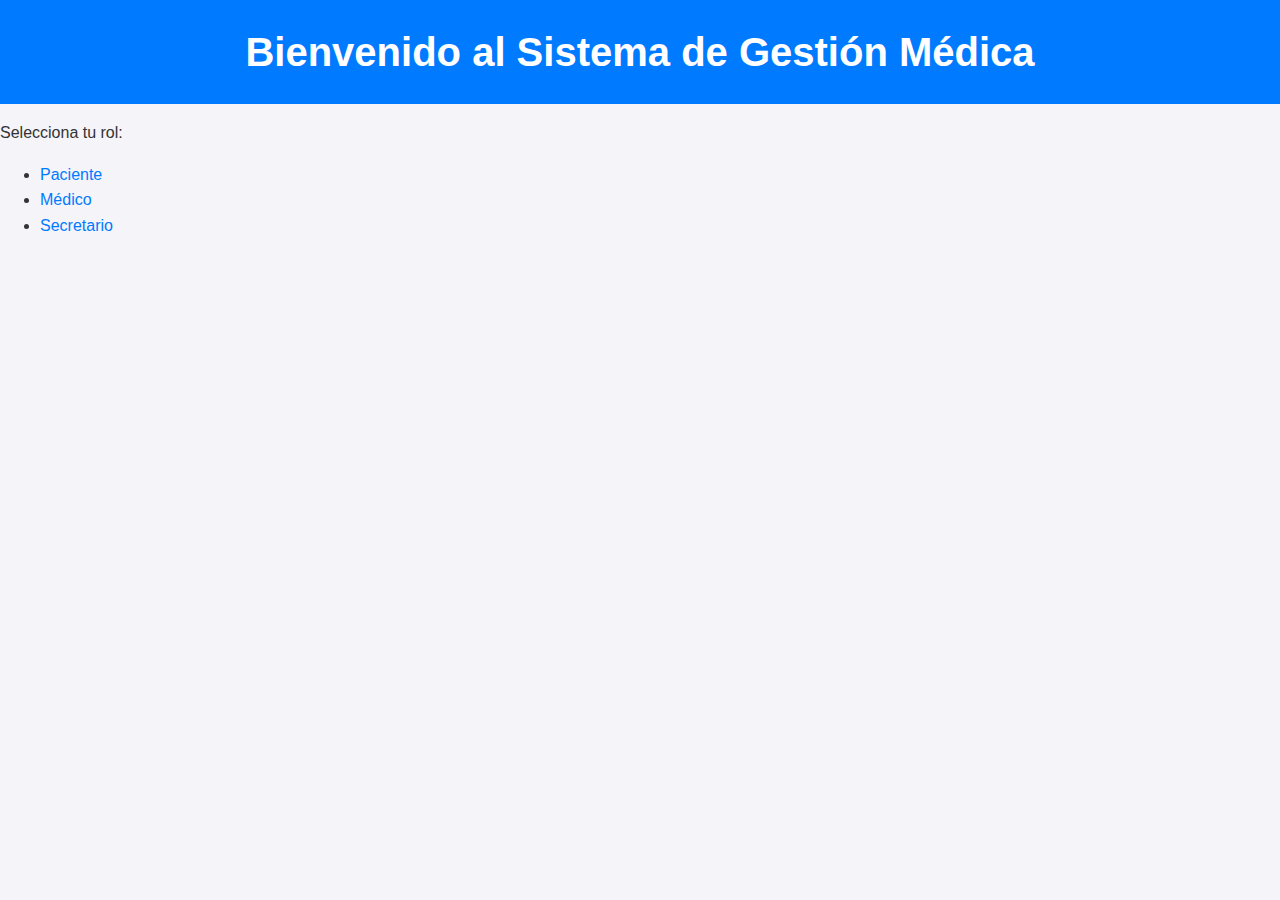
<file: index.html>
<!DOCTYPE html>
<html lang="es">
<head>
    <meta charset="UTF-8">
    <meta name="viewport" content="width=device-width, initial-scale=1.0">
    <title>Gestión de Registros Médicos</title>
    <link rel="stylesheet" href="css.css">

</head>
<body>
    <h1>Bienvenido al Sistema de Gestión Médica</h1>
    <p>Selecciona tu rol:</p>
    <ul>
        <li><a href="paciente.html">Paciente</a></li>
        <li><a href="medico.html">Médico</a></li>
        <li><a href="secretario.html">Secretario</a></li>
    </ul>
</body>
</html>
</file>
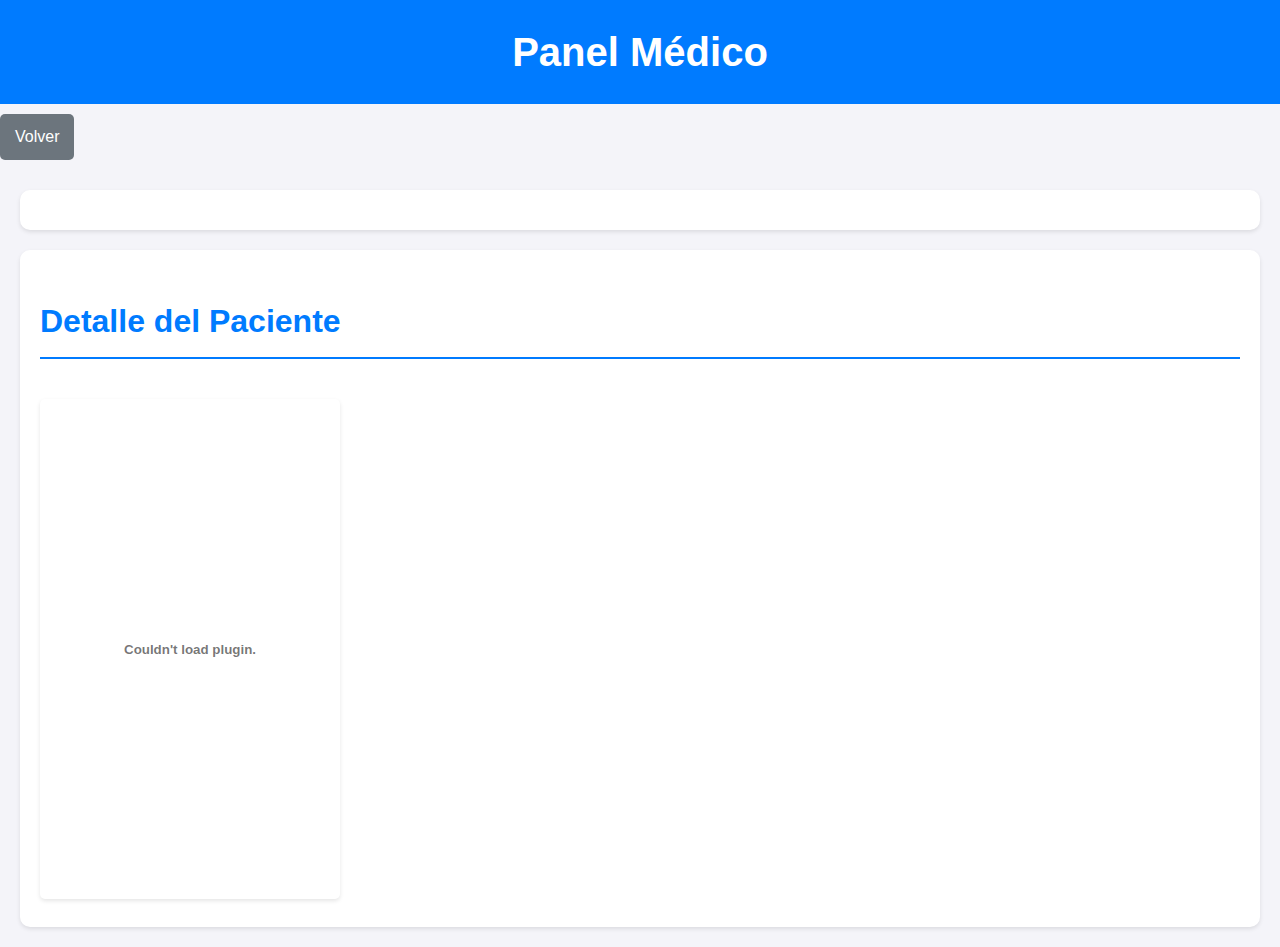
<file: medico.html>
<!DOCTYPE html>
<html lang="es">
<head>
    <meta charset="UTF-8">
    <meta name="viewport" content="width=device-width, initial-scale=1.0">
    <title>Panel Médico</title>
    <link rel="stylesheet" href="css.css">
</head>
<body>
    <header>
        <h1>Panel Médico</h1>
        <a href="index.html" class="back-btn">Volver</a>
    </header>
    <main>
        <!-- Lista de pacientes en el lado izquierdo -->
        <div id="listaPacientesMedico"></div>

        <!-- Detalle del paciente y visor de PDF en el lado derecho -->
        <div id="detallePaciente">
            <h2>Detalle del Paciente</h2>
            <div id="infoPaciente"></div>
            <embed id="visorPdf" src="" type="application/pdf" style="width: 300px; height: 500px;">
        </div>
    <script src="main.js"></script>
</body>
</html>
</file>
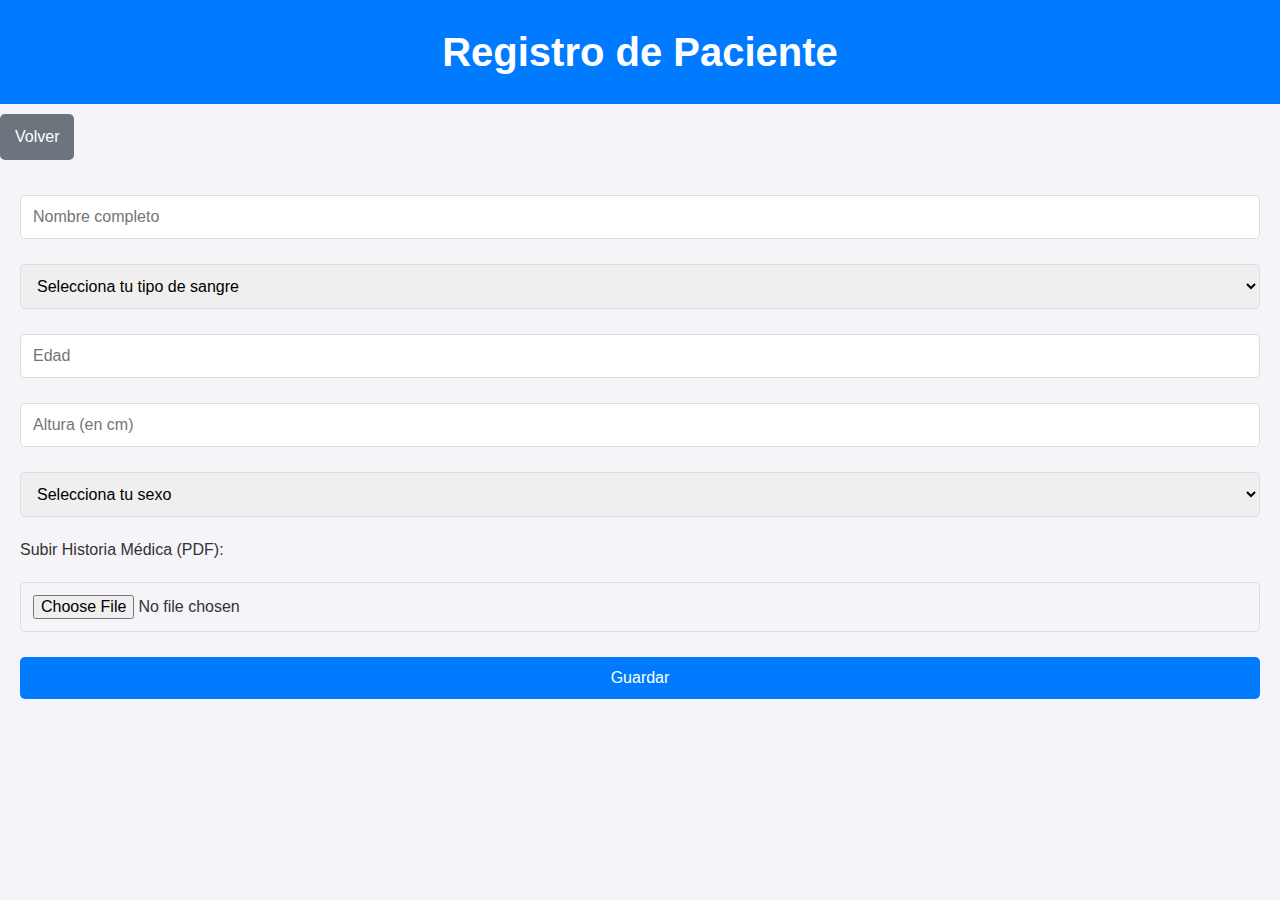
<file: paciente.html>
<!DOCTYPE html>
<html lang="es">
<head>
    <meta charset="UTF-8">
    <meta name="viewport" content="width=device-width, initial-scale=1.0">
    <title>Registro de Paciente</title>
    <link rel="stylesheet" href="css.css">
</head>
<body>
    <header>
        <h1>Registro de Paciente</h1>
        <a href="index.html" class="back-btn">Volver</a>
    </header>
    <main>
        <form id="formPaciente">
            <input type="text" id="nombrePaciente" placeholder="Nombre completo" required>
            <select id="tipoSangre" required>
                <option value="">Selecciona tu tipo de sangre</option>
                <option value="A+">A+</option>
                <option value="A-">A-</option>
                <option value="B+">B+</option>
                <option value="B-">B-</option>
                <option value="AB+">AB+</option>
                <option value="AB-">AB-</option>
                <option value="O+">O+</option>
                <option value="O-">O-</option>
            </select>

            <input type="number" id="edadPaciente" placeholder="Edad" min="0" max="120" required>
            <input type="number" id="alturaPaciente" placeholder="Altura (en cm)" min="50" max="250" required>
            
            <select id="sexoPaciente" required>
                <option value="">Selecciona tu sexo</option>
                <option value="Masculino">Masculino</option>
                <option value="Femenino">Femenino</option>
                <option value="Otro">Otro</option>
            </select>
            
            <!-- Nuevo campo para subir historia médica en PDF -->
            <label for="historiaMedica">Subir Historia Médica (PDF):</label>
            <input type="file" id="historiaMedica" accept="application/pdf" required>

            <button type="submit">Guardar</button>
        </form>
        <div id="listaPacientes"></div>
    </main>
    <script src="main.js"></script>
</body>
</html>
</file>
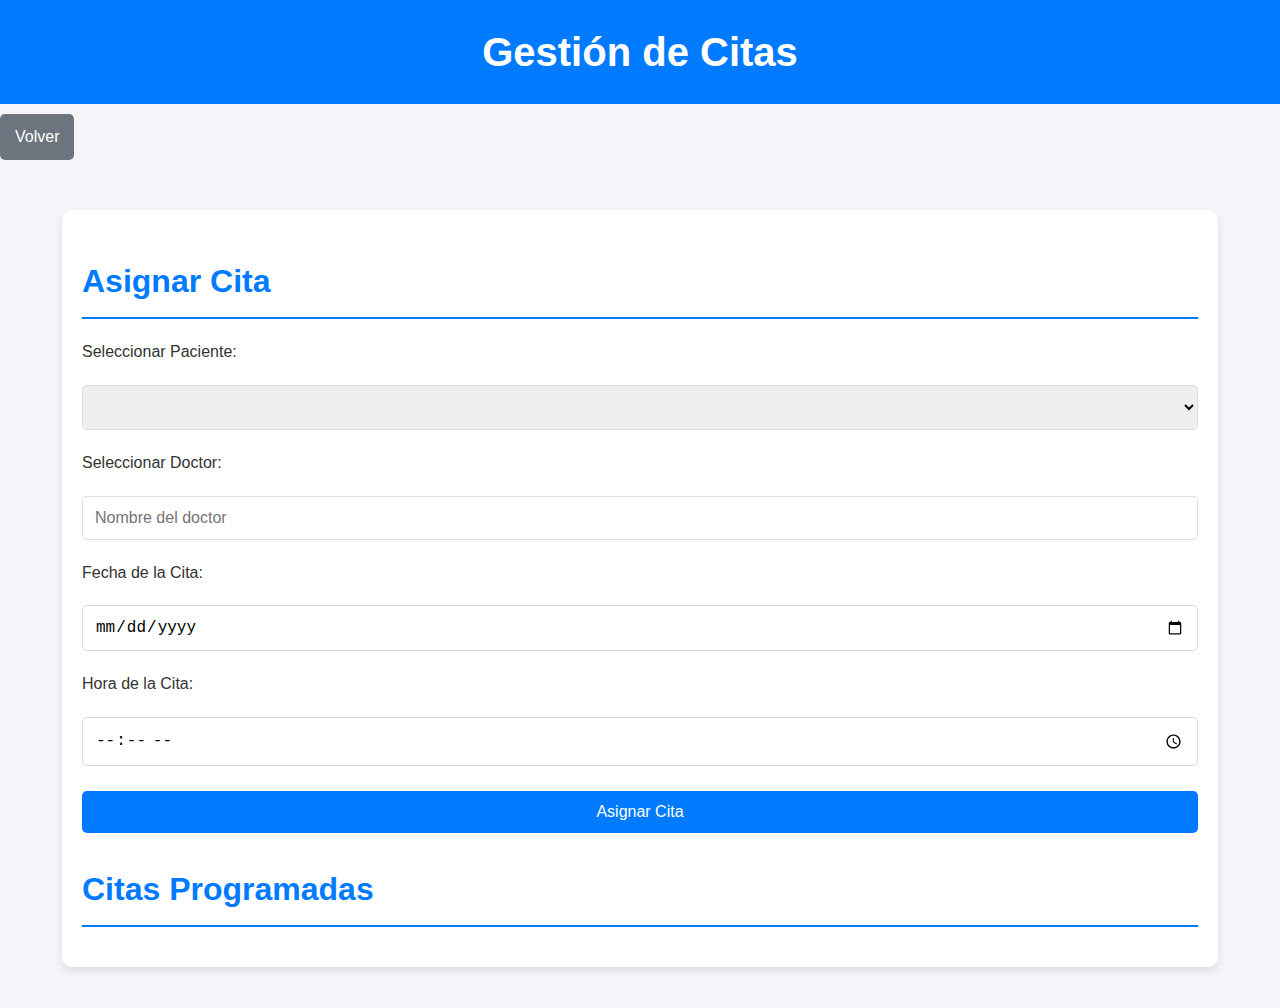
<file: secretario.html>
<!DOCTYPE html>
<html lang="es">
<head>
    <meta charset="UTF-8">
    <meta name="viewport" content="width=device-width, initial-scale=1.0">
    <title>Gestión de Citas</title>
    <link rel="stylesheet" href="css.css">
</head>
<body>
    <header>
        <h1>Gestión de Citas</h1>
        <a href="index.html" class="back-btn">Volver</a>
    </header>
    <main>
        <div class="container">
            <h2>Asignar Cita</h2>
            <form id="formCita">
                <label>Seleccionar Paciente:</label>
                <select id="seleccionarPaciente" required>
                    <option value="">Selecciona un paciente</option>
                </select>

                <label>Seleccionar Doctor:</label>
                <input type="text" id="doctorAsignado" placeholder="Nombre del doctor" required>

                <label>Fecha de la Cita:</label>
                <input type="date" id="fechaCita" required>

                <label>Hora de la Cita:</label>
                <input type="time" id="horaCita" required>

                <button type="submit">Asignar Cita</button>
            </form>

            <h2>Citas Programadas</h2>
            <div id="listaCitas" class="lista"></div>
        </div>
    </main>
    <script src="main.js"></script>
</body>
</html>
</file>
<file: css.css>
/* Estilos Generales */
:root {
    --color-primario: #007BFF; /* Azul principal */
    --color-secundario: #0056b3; /* Azul oscuro */
    --color-fondo: #f4f4f9; /* Fondo claro */
    --color-texto: #333; /* Texto oscuro */
    --color-blanco: #ffffff; /* Blanco */
    --color-sombra: rgba(0, 0, 0, 0.1); /* Sombra suave */
    --color-borde: #ddd; /* Borde gris */
    --color-boton: #007BFF; /* Color del botón */
    --color-boton-hover: #0056b3; /* Color del botón al pasar el mouse */
    --color-error: #dc3545; /* Rojo para errores */
}

body {
    font-family: 'Arial', sans-serif;
    margin: 0;
    padding: 0;
    background-color: var(--color-fondo);
    color: var(--color-texto);
    line-height: 1.6;
}

h1, h2, h3 {
    color: var(--color-primario);
    margin-bottom: 20px;
}

h1 {
    font-size: 2.5rem;
    text-align: center;
    padding: 20px 0;
    background-color: var(--color-primario);
    color: var(--color-blanco);
    margin: 0;
}

h2 {
    font-size: 2rem;
    border-bottom: 2px solid var(--color-primario);
    padding-bottom: 10px;
}

h3 {
    font-size: 1.5rem;
    color: var(--color-secundario);
}

a {
    color: var(--color-primario);
    text-decoration: none;
}

a:hover {
    text-decoration: underline;
}

/* Contenedores */
.container {
    width: 90%;
    max-width: 1200px;
    margin: 20px auto;
    background: var(--color-blanco);
    padding: 20px;
    box-shadow: 0 4px 8px var(--color-sombra);
    border-radius: 10px;
}

/* Formularios */
form {
    display: flex;
    flex-direction: column;
    gap: 15px;
}

input, select, button {
    width: 100%;
    padding: 12px;
    margin: 5px 0;
    border: 1px solid var(--color-borde);
    border-radius: 5px;
    font-size: 16px;
    box-sizing: border-box;
}

input:focus, select:focus {
    border-color: var(--color-primario);
    outline: none;
    box-shadow: 0 0 5px rgba(0, 123, 255, 0.5);
}

button {
    background-color: var(--color-boton);
    color: var(--color-blanco);
    border: none;
    cursor: pointer;
    transition: background-color 0.3s ease;
}

button:hover {
    background-color: var(--color-boton-hover);
}

/* Listas */
.lista {
    margin-top: 20px;
}

.lista div {
    background: var(--color-blanco);
    padding: 15px;
    margin: 10px 0;
    border-radius: 5px;
    display: flex;
    justify-content: space-between;
    align-items: center;
    transition: background-color 0.3s ease;
    box-shadow: 0 2px 4px var(--color-sombra);
}

.lista div:hover {
    background-color: #f8f9fa;
}

.lista button {
    width: auto;
    padding: 8px 12px;
    font-size: 14px;
    background: var(--color-error);
    border-radius: 5px;
    color: var(--color-blanco);
}

.lista button:hover {
    background: #c82333;
}

/* Botón de Volver */
.back-btn {
    display: inline-block;
    margin: 10px 0;
    padding: 10px 15px;
    background-color: #6c757d;
    color: var(--color-blanco);
    border-radius: 5px;
    text-align: center;
    transition: background-color 0.3s ease;
}

.back-btn:hover {
    background-color: #5a6268;
    text-decoration: none;
}

/* Panel Médico */
main {
    display: flex;
    flex-direction: column;
    gap: 20px;
    padding: 20px;
}

#listaPacientesMedico {
    background: var(--color-blanco);
    padding: 20px;
    border-radius: 10px;
    box-shadow: 0 2px 4px var(--color-sombra);
}

#detallePaciente {
    background: var(--color-blanco);
    padding: 20px;
    border-radius: 10px;
    box-shadow: 0 2px 4px var(--color-sombra);
}

#listaPacientesMedico div {
    padding: 10px;
    margin: 10px 0;
    background: var(--color-fondo);
    border-radius: 5px;
    cursor: pointer;
    transition: background-color 0.3s ease;
}

#listaPacientesMedico div:hover {
    background-color: #e9ecef;
}

#infoPaciente {
    margin-bottom: 20px;
}

embed {
    width: 100%;
    height: 500px;
    border: none;
    margin-top: 20px;
    border-radius: 5px;
    box-shadow: 0 2px 4px var(--color-sombra);
}

/* Adaptabilidad Móvil */
@media (max-width: 768px) {
    h1 {
        font-size: 2rem;
    }

    h2 {
        font-size: 1.5rem;
    }

    .container {
        width: 95%;
        padding: 15px;
    }

    input, select, button {
        font-size: 14px;
    }

    main {
        flex-direction: column;
    }

    #listaPacientesMedico, #detallePaciente {
        width: 100%;
    }

    embed {
        height: 300px;
    }
}
</file>
